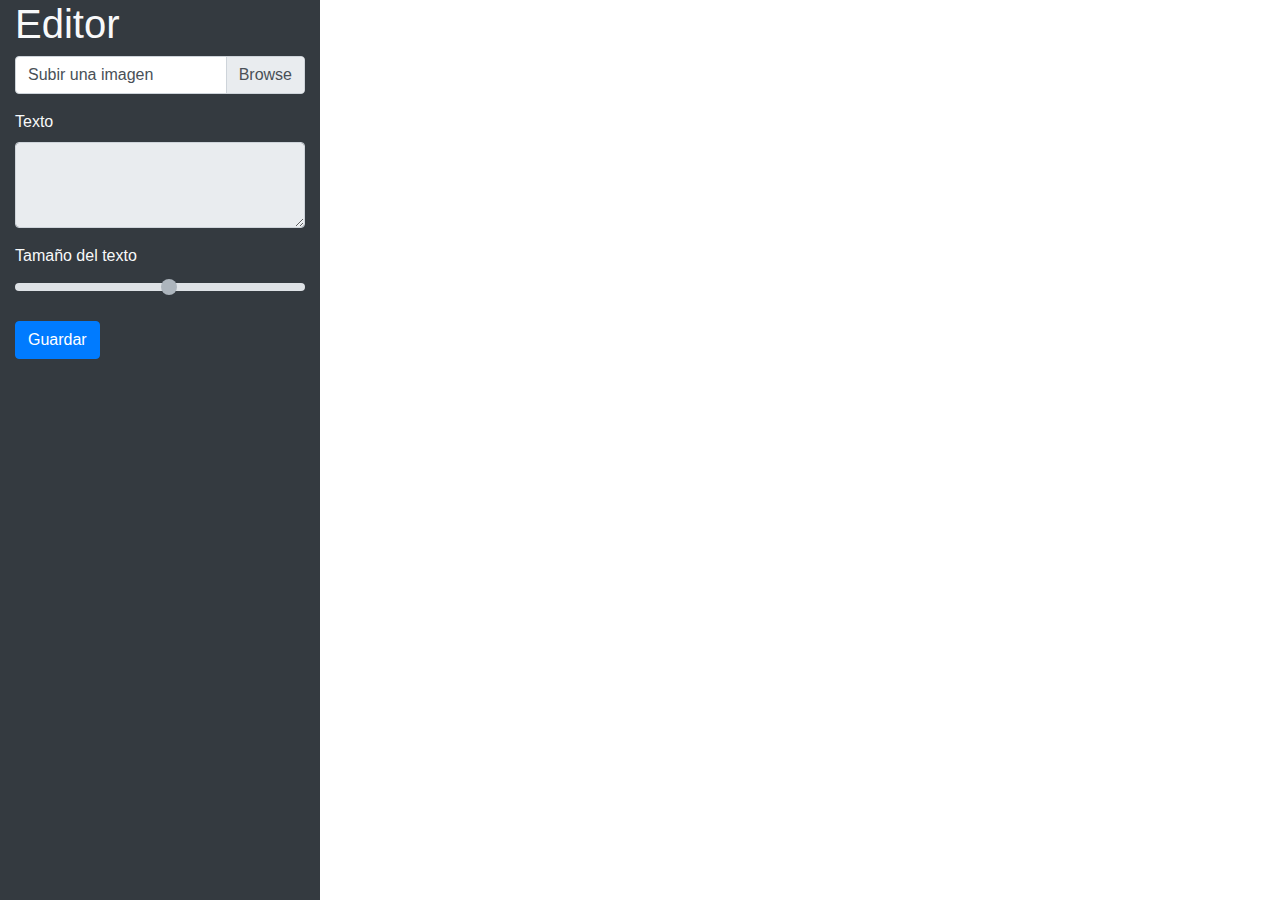
<file: chorizard/index.html>
<!DOCTYPE html>
<html lang="en">

<head>
    <meta charset="UTF-8">
    <meta name="viewport" content="width=device-width, initial-scale=1.0">
    <meta http-equiv="X-UA-Compatible" content="ie=edge">
    <title>Editor</title>
    <link rel="stylesheet" href="css/normalize.css">
    <link rel="stylesheet" href="css/bootstrap.min.css">
    <link rel="stylesheet" href="css/jquery-ui.css">
    <link rel="stylesheet" href="css/colorPick.css">
    <link rel="stylesheet" href="css/colorPick.dark.theme.css">
    <link rel="stylesheet" href="css/main.css">
</head>

<body>
    <div class="container-fluid h-100">
        <div class="row h-100">
            <div class="col-lg-3 bg-dark text-light">
                <h1>Editor</h1>
                <form action="">
                    <div class="form-group">
                        <div class="custom-file">
                            <input type="file" id="inputImagen" class="custom-file-input">
                            <label for="inputImagen" class="custom-file-label">Subir una imagen</label>
                        </div>
                    </div>
                    <div class="form-group">
                        <div class="form-row">
                            <div class="col">
                                <label for="">Texto</label>
                                <textarea name="inputTextoArriba" id="inputTextoArriba" disabled cols="30" rows="3"
                                    class="form-control"></textarea>
                            </div>
                        </div>
                    </div>
                    <div class="form-group">
                        <label for="textSize">Tamaño del texto</label>
                        <input disabled type="range" name="textSize" id="textSize" class="custom-range" step="0.2"
                            min="3" max="6">
                    </div>
                    <div class="form-group" id='colorPicker'>
                        <label>Color del texto</label>
                        <div class="colorPickSelector"></div>
                    </div>
                    <button class="btn btn-primary" onclick="capturar()" type="button">Guardar</button>
                </form>
                <br>
            </div>
            <div class="col-lg-9 p-2" id="contenedorImagen">

            </div>
        </div>
    </div>
</body>
<script src="js/jquery-3.4.1.js"></script>
<script src="js/jquery-ui.js"></script>
<script src="js/bootstrap.bundle.min.js"></script>
<script src="js/html2canvas.js"></script>
<script src="js/dom-to-image.min.js"></script>
<script src="js/FileSaver.js"></script>
<script src="js/colorPick.js"></script>

<script>
    $(document).ready(function () {
        $("#colorPicker").css('display', 'none')
        $(".colorPickSelector").colorPick({
            'initialColor': '#ffffff',
            'allowRecent': false,
            'palette': [    "#ffffff",
                            "#cecece",
                            "#9b9b9b",
                            "#606060",
                            "#2b2b2b",
                            "#000000"],
            'paletteLabel': 'Colores',
            'onColorSelected': function () {
                this.element.css({ 'backgroundColor': this.color, 'color': this.color });
                $('#textoArriba').css('color',this.color)
            }
        })
        $("#inputImagen").change(function () {
            if (typeof (FileReader) != 'undefined') {
                $("#inputTextoArriba").attr('disabled', false)
                $("#textSize").attr('disabled', false)
                var contendor = $("#contenedorImagen")
                contendor.empty()
                var lector = new FileReader()
                lector.onload = function (evento) {
                    var imagen = new Image()
                    imagen.src = evento.target.result
                    imagen.onload = function (ev) {
                        // var ancho = $(window).width() * 0.7
                        var ancho = $("#contenedorImagen").width() * 0.8
                        console.log('Ancho del div e imagen: '+ancho)
                        const escala = ancho / imagen.width
                        console.log('Escala del div e imagen: '+escala)
                        $("<div/>", {
                            'id': 'divImagen',
                            'class': 'centrar p-0 m-0 overflow-hidden',
                            'style': "width:" + ancho + "px; height: " + imagen.height * escala + "px;",
                        }).appendTo("#contenedorImagen")
                        $("<div />", {
                            'id': 'textoArriba',
                            'class': 'texto px-3'
                        }).appendTo("#divImagen")
                        $("<img/>", {
                            'id': 'imagenCargada',
                            'src': imagen.src,
                            'class': 'centrarAbsoluto',
                            'style': "width:" + ancho + "px; height: " + imagen.height * escala + "px; z-index:0",
                        }).appendTo("#divImagen")
                        $("#textoArriba").draggable()
                        $("#textoAbajo").draggable()
                        $("#colorPicker").css('display', 'block')
                    }
                }
                contendor.show()
                lector.readAsDataURL($(this)[0].files[0])
            } else {
                alert('Tu navegador no soporta FileReader')
            }
        })
        $("#inputTextoArriba").keyup(function () {
            valor = $("#inputTextoArriba").val().trim()
            $("#textoArriba").html(valor)
        })
        $("#textSize").change(function () {
            var nuevoValor = $("#textSize").val()
            console.log(nuevoValor)
            $("#textoArriba").css('font-size', nuevoValor + 'vw')
        })
        $(window).resize(function(){
            if(document.getElementById("divImagen")){
                var nuevoAncho = $("#contenedorImagen").width() * 0.8
                var nuevaEscala = nuevoAncho / $("#divImagen").width()
                var nuevaAltura = $("#divImagen").height() * nuevaEscala
                $("#divImagen").css('width',nuevoAncho+'px')
                $("#imagenCargada").css('width',nuevoAncho+'px')
                $("#divImagen").css('height',nuevaAltura+'px')
                $("#imagenCargada").css('height',nuevaAltura+'px')
            }
        })
    })
    function capturar() {
        $("html,body").scrollTop(0)
        html2canvas(document.querySelector("#divImagen"),{'backgroundColor': null})
        .then(function (canvas) {
            var imagenNueva = canvas;
            imagenNueva.toBlob(function (blob) {
                saveAs(blob, "imagen.png")
            })
        })
    }
</script>
<script src="js/jquery.ui.touch-punch.min.js"></script>

</html>
</file>
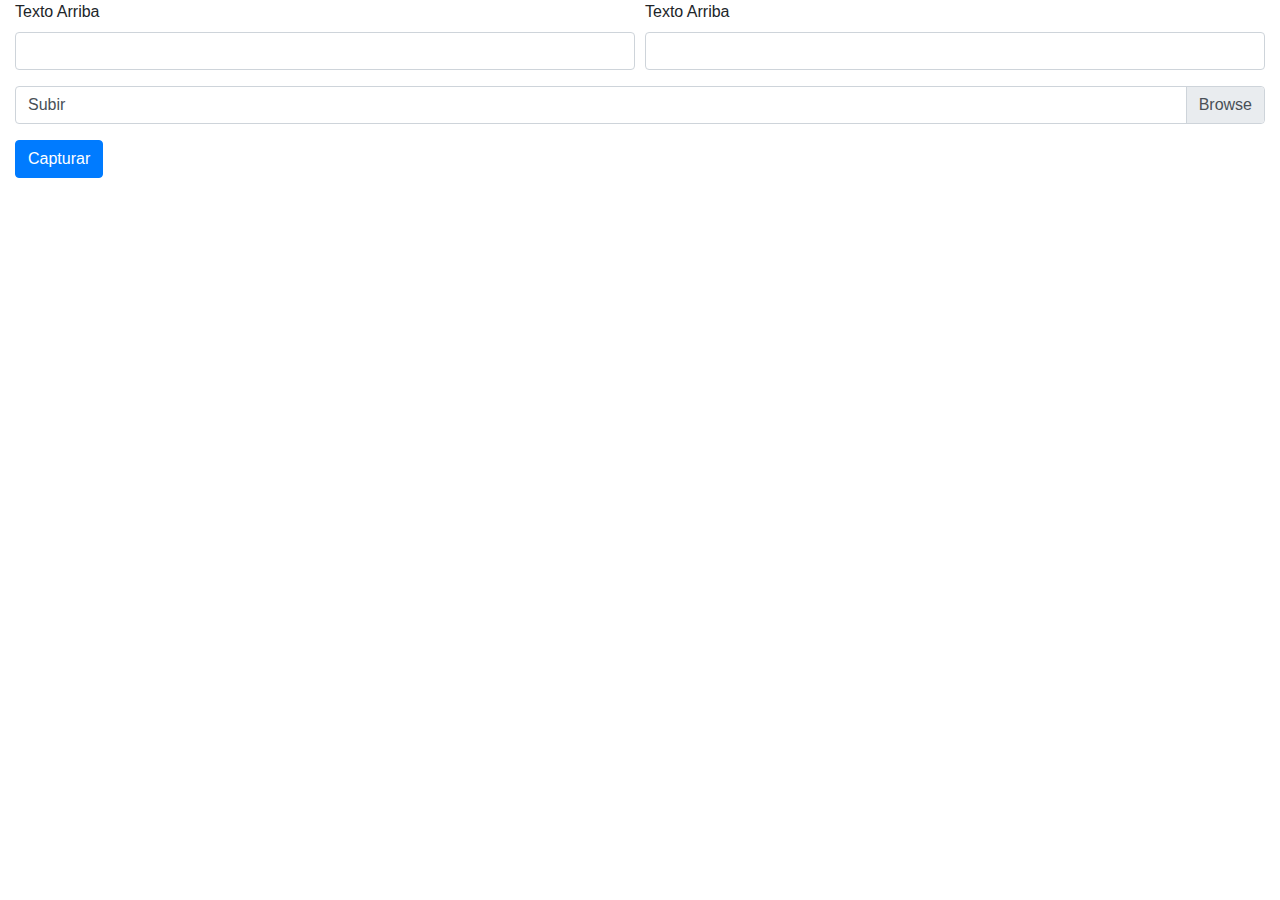
<file: chorizard/index copy.html>
<!DOCTYPE html>
<html lang="en">

<head>
    <meta charset="UTF-8">
    <meta name="viewport" content="width=device-width, initial-scale=1.0">
    <meta http-equiv="X-UA-Compatible" content="ie=edge">
    <title>Document</title>
    <link rel="stylesheet" href="css/normalize.css">
    <link rel="stylesheet" href="css/bootstrap.min.css">
    <link rel="stylesheet" href="css/main.css">
</head>

<body>
    <div class="container-fluid">
        <div class="row">
            <div class="col">
                <form action="">
                    <div class="form-group">
                        <div class="form-row">
                            <div class="col-md">
                                <label for="inputArriba">Texto Arriba</label>
                                <input type="text" name="inputArriba" id="inputArriba" class="form-control">
                            </div>
                            <div class="col-md">
                                <label for="inputAbajo">Texto Arriba</label>
                                <input type="text" class="form-control " id="inputAbajo" name="inputAbajo">
                            </div>
                        </div>
                    </div>
                    <div class="form-group">
                        <div class="custom-file">
                            <label for="" class="custom-file-label">Subir</label>
                            <input type="file" name="" id="inputImagen" class="custom-file-input">
                        </div>
                    </div>
                </form>
            </div>
        </div>
        <div class="row">
            <div class="col">
                <button class="btn btn-primary" type="button" onclick="capturar()">Capturar</button>
            </div>
        </div>
    </div>
    <div class="container" id="capturar">

    </div>
</body>
<script src="js/jquery-3.4.1.js"></script>
<script src="js/bootstrap.bundle.min.js"></script>
<script src="js/html2canvas.js"></script>
<script src="js/FileSaver.js"></script>
<script>
    $(document).ready(function () {
        $("#inputArriba").keyup(function () {
            valor = $("#inputArriba").val().trim()
            $("#textoArriba").html(valor)
        })
        $("#inputAbajo").keyup(function () {
            valor = $("#inputAbajo").val().trim()
            $("#textoAbajo").html(valor)
        })
        $("#inputImagen").change(function () {
            if (typeof (FileReader) != 'undefined') {
                var contenedorImagen = $("#capturar")
                contenedorImagen.empty()

                var lectorImagen = new FileReader()
                lectorImagen.onload = function (e) {


                    var iDiv = document.createElement('div')
                    iDiv.style.backgroundImage = "url('" + e.target.result + "')"
                    iDiv.style.backgroundRepeat = "no-repeat"
                    iDiv.style.position = "relative"
                    iDiv.style.backgroundSize = "auto"
                    iDiv.style.backgroundPosition = "center"
                    iDiv.className = "centrar"

                    var imagen = new Image()
                    imagen.src = e.target.result
                    imagen.onload = function () {
                        iDiv.style.height = this.height+"px"
                        iDiv.style.width = this.width+"px"
                    }
                    // iDiv.style.height = "500px"
                    // iDiv.style.width = "500px"
                    iDiv.id = "imagenCC"
                    $(iDiv).appendTo(contenedorImagen)
                    console.log('creado div')
                    $(iDiv).append("<div id='textoArriba' class='arriba'></div>")
                    $(iDiv).append("<div id='textoAbajo' class='abajo'></div>")

                }
                contenedorImagen.show()
                lectorImagen.readAsDataURL($(this)[0].files[0])

            } else {
                alert("Tu navegador no soporta la funcion de FileReader")
            }
        })
    })
    function capturar() {
        html2canvas(document.querySelector("#imagenCC")).then(function (canvas) {
            var imagenNueva = canvas;
            imagenNueva.toBlob(function (blob) {
                saveAs(blob, "imagen.png")
            })
        })
    }
</script>

</html>
</file>
<file: chorizard/css/main.css>
@font-face{
    font-family: 'Impact';
    src: url('../assets/impact.ttf')
}

html,body{
    height: 100%;
}

.texto{
    font-family: Arial;
    color: #ffffff;
    z-index: 1;
    font-size: 3vw;
    width: auto;
    height: auto;
    text-justify: auto;
    word-wrap: normal;
    cursor: move;
}

.centrar{
    position: relative;
    left: 50%;
    transform: translateX(-50%);

}

.centrarAbsoluto{
    position: absolute;
    top: 50%;
    left: 50%;
    transform: translate(-50%,-50%);
}

.colorPickSelector{
    border-radius: 5px;
    width: 36px;
    height: 36px;
    cursor: pointer;
    transition: all linear .2s;
}
.colorPickSelector:hover{
    transform: scale(1.1);
}
</file>
<file: chorizard/css/colorPick.css>
/*!
*
* ColorPick jQuery plugin
* https://github.com/philzet/ColorPick.js
*
* Copyright (c) 2017-2019 Phil Zet (a.k.a. Phil Zakharchenko)
* Licensed under the MIT License
*
*/

@font-face {
  font-family: "Open Sans";
  font-style: normal;
  font-weight: 400;
  src: local("Open Sans"), local("OpenSans"),
    url(https://fonts.gstatic.com/s/opensans/v13/cJZKeOuBrn4kERxqtaUH3bO3LdcAZYWl9Si6vvxL-qU.woff)
      format("woff");
}
@font-face {
  font-family: "Open Sans";
  font-style: normal;
  font-weight: 700;
  src: local("Open Sans Bold"), local("OpenSans-Bold"),
    url(https://fonts.gstatic.com/s/opensans/v13/k3k702ZOKiLJc3WVjuplzKRDOzjiPcYnFooOUGCOsRk.woff)
      format("woff");
}

#colorPick * {
  -webkit-transition: all linear 0.2s;
  -moz-transition: all linear 0.2s;
  -ms-transition: all linear 0.2s;
  -o-transition: all linear 0.2s;
  transition: all linear 0.2s;
}

#colorPick {
  background: rgba(255, 255, 255, 0.85);
  -webkit-backdrop-filter: blur(15px);
  position: absolute;
  border-radius: 5px;
  box-shadow: 0px 3px 8px rgba(0, 0, 0, 0.2);
  padding: 15px;
  font-family: "Open Sans", sans-serif;
  width: 140px;
}

#colorPick span {
  font-size: 9pt;
  text-transform: uppercase;
  font-weight: bold;
  color: #bbb;
  margin-bottom: 5px;
  display: block;
  clear: both;
}

.customColorHash {
  border-radius: 5px;
  height: 23px;
  width: 122px;
  margin: 1px 4px;
  padding: 0 4px;
  border: 1px solid #babbba;
  outline: none;
}
.customColorHash.error {
  border-color: #ff424c;
  color: #ff424c;
}

.colorPickButton {
  border-radius: 5px;
  width: 20px;
  height: 20px;
  margin: 0px 3px;
  cursor: pointer;
  display: inline-block;
  border: thin solid #eee;
}

.colorPickButton:hover {
  transform: scale(1.1);
}

.colorPickDummy {
  background: #fff;
  border: 1px dashed #bbb;
}
</file>
<file: chorizard/css/colorPick.dark.theme.css>
/*!
*
* ColorPick jQuery plugin
* https://github.com/philzet/ColorPick.js
*
* Copyright (c) 2017-2019 Phil Zet (a.k.a. Phil Zakharchenko)
* Licensed under the MIT License
*
*/

#colorPick {
	background: rgba(0, 0, 0, 0.85);
}

#colorPick span {
	color: rgba(255, 255, 255, 0.6);
}

.customColorHash {
	border: 1px solid rgba(255, 255, 255, 0.2);
}

.colorPickDummy {
	background: rgba(255, 255, 255, 0.2);
	border: 1px dashed rgba(255, 255, 255, 0.2);
}
</file>
